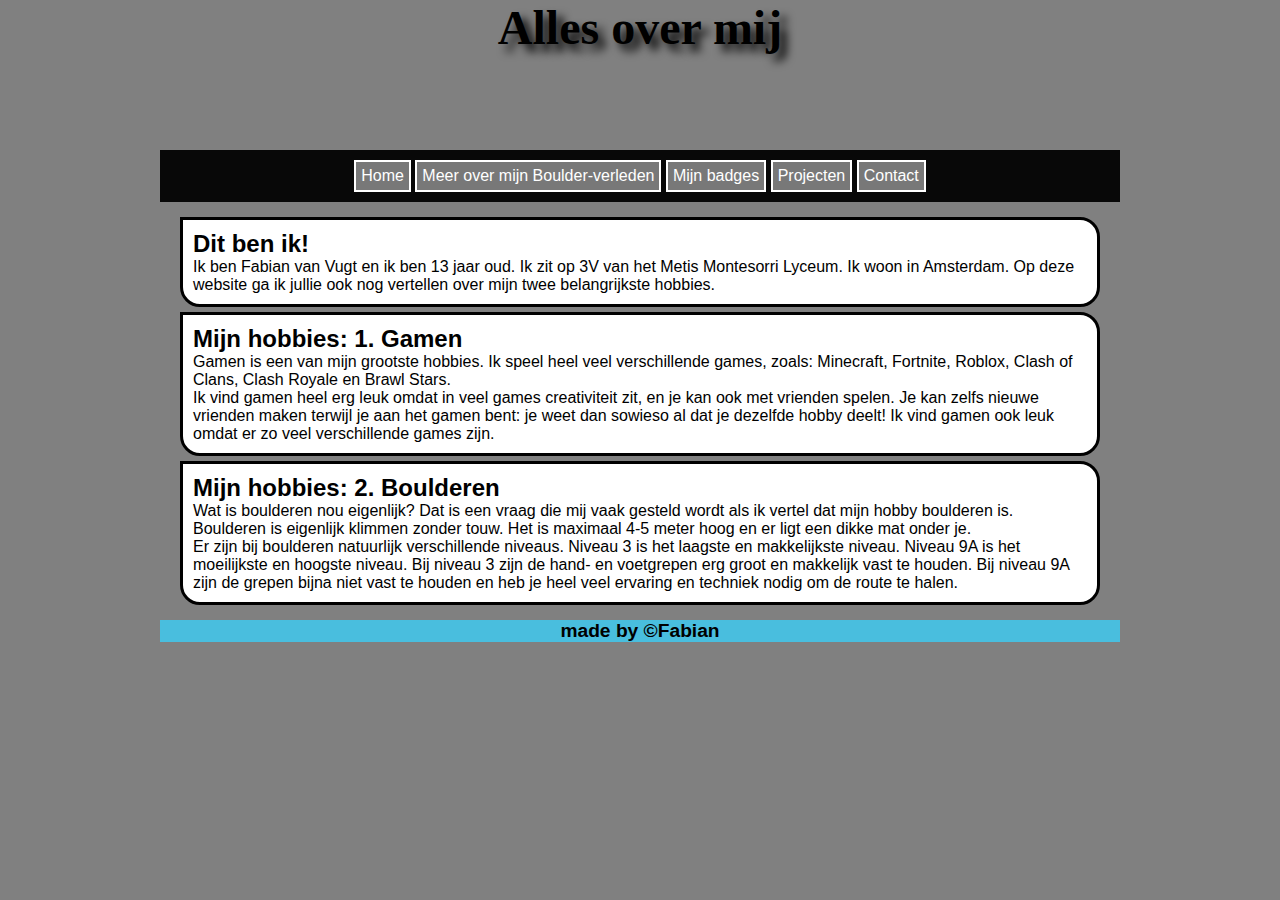
<file: index.html>
<!DOCTYPE html>
<html lang="en" dir="ltr">
  <head>
    <meta charset="utf-8">
    <title>mijn nieuwe website</title>
    <link rel="stylesheet" type="text/css" href="opmaak.css" />
  </head>
  <body>
    <div class="wrapper">
    <header>
      <h1>Alles over mij</h1>
    </header>
    <nav>
      <ul>
        <li><a href="index.html">Home</a></li>
        <li><a href="meer-boulderen.html">Meer over mijn Boulder-verleden</a></li>
        <li><a href="Mijn-badges.html">Mijn badges</a></li>
        <li><a href="Projecten.html">Projecten</a></li>
        <li><a href="Contact.html">Contact</a></li>
      </ul>
    </nav>
    <section>
      <article>
        <h2>Dit ben ik!</h2>
        <p>
          Ik ben Fabian van Vugt en ik ben 13 jaar oud.
          Ik zit op 3V van het Metis Montesorri Lyceum.
          Ik woon in Amsterdam.
          Op deze website ga ik jullie ook nog vertellen over mijn
          twee belangrijkste hobbies.
        </p>
      </article>

      <article>
        <h2>Mijn hobbies: 1. Gamen</h2>
        <p>
          Gamen is een van mijn grootste hobbies.
          Ik speel heel veel verschillende games, zoals:
          Minecraft, Fortnite, Roblox, Clash of Clans,
          Clash Royale en Brawl Stars.
        </p>
        <p>
          Ik vind gamen heel erg leuk omdat in veel games
          creativiteit zit, en je kan ook met vrienden spelen.
          Je kan zelfs nieuwe vrienden maken terwijl
          je aan het gamen bent:
          je weet dan sowieso al dat je dezelfde hobby deelt!
          Ik vind gamen ook leuk omdat er zo veel
          verschillende games zijn.
        </p>
      </article>

      <article>
        <h2>Mijn hobbies: 2. Boulderen</h2>
        <p>
          Wat is boulderen nou eigenlijk?
          Dat is een vraag die mij vaak gesteld
          wordt als ik vertel dat mijn hobby boulderen is.
          Boulderen is eigenlijk klimmen zonder touw.
          Het is maximaal 4-5 meter hoog en er
          ligt een dikke mat onder je.
        </P>
        <p>
          Er zijn bij boulderen natuurlijk verschillende niveaus.
          Niveau 3 is het laagste en makkelijkste niveau.
          Niveau 9A is het moeilijkste en hoogste niveau.
          Bij niveau 3 zijn de hand- en voetgrepen
          erg groot en makkelijk vast te houden.
          Bij niveau 9A zijn de grepen bijna niet vast te houden
          en heb je heel veel ervaring en techniek
          nodig om de route te halen.
        </p>
      </article>
    </section>
    <footer>
      <h3>made by ©Fabian</h3>
    </footer>
  </div>
  </body>
</html>
</file>
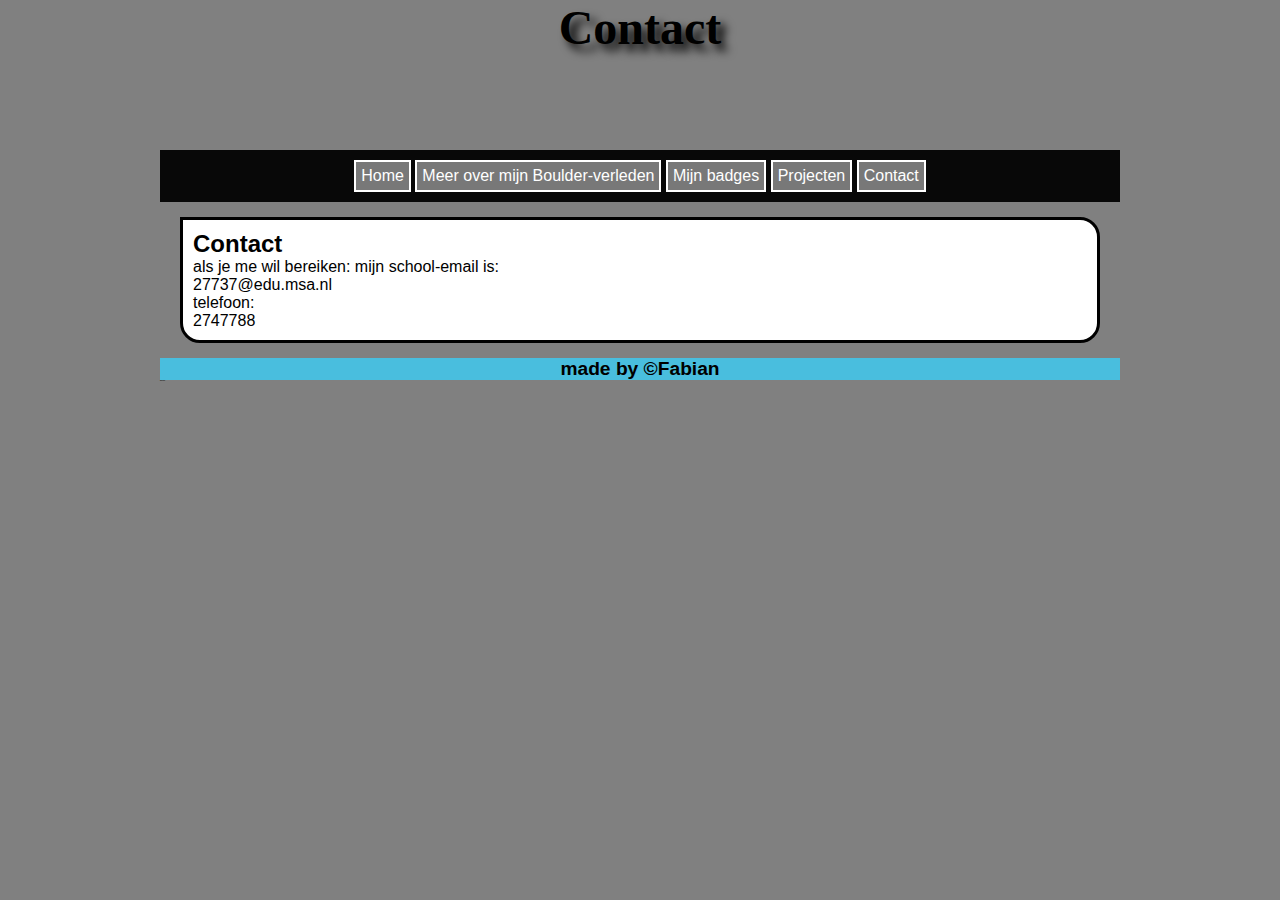
<file: Contact.html>
<!DOCTYPE html>
<html lang="en" dir="ltr">
  <head>
    <meta charset="utf-8">
    <title>mijn nieuwe website</title>
    <link rel="stylesheet" type="text/css" href="opmaak.css" />
  </head>
  <body>
    <div class="wrapper">
    <header>
      <h1>Contact</h1>
    </header>
    <nav>
      <ul>
        <li><a href="index.html">Home</a></li>
        <li><a href="meer-boulderen.html">Meer over mijn Boulder-verleden</a></li>
        <li><a href="Mijn-badges.html">Mijn badges</a></li>
        <li><a href="Projecten.html">Projecten</a></li>
        <li><a href="Contact.html">Contact</a></li>
      </ul>
    </nav>
    <section>
      <article>
        <h2>Contact</h2>
        <p>
          als je me wil bereiken: mijn school-email is: </br>
          27737@edu.msa.nl </br>
          telefoon: </br>
          2747788
        </P>
      </article>
    </section>
    <footer>
      <h3>made by ©Fabian</h3>
    </footer>
    <div class="secret"><h3 class="hover">hover hier!</h3>
      <h2 class="suprise">verrassing!</h2>
  </div>
</div>
  </body>
</html>
</file>
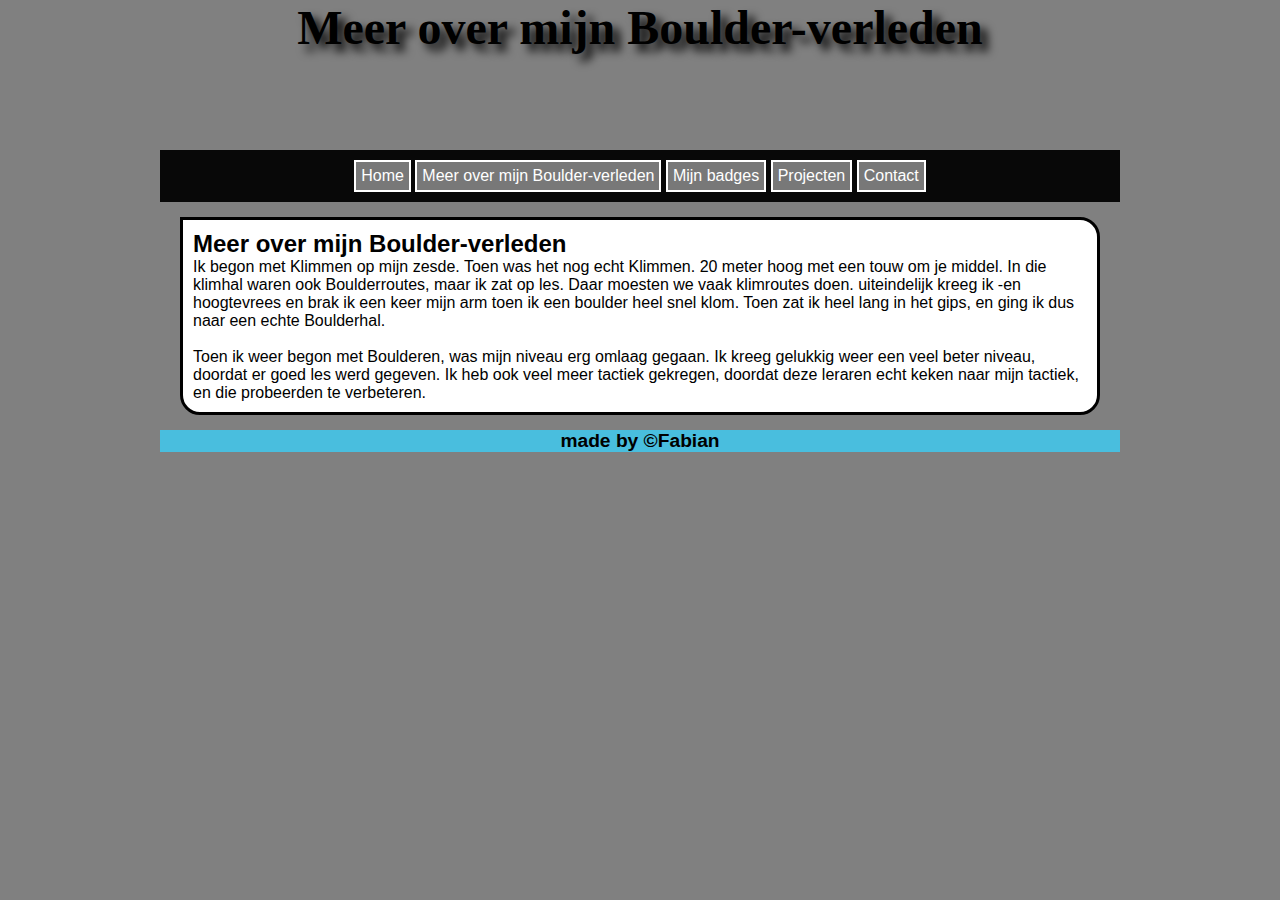
<file: meer-boulderen.html>
<!DOCTYPE html>
<html lang="en" dir="ltr">
  <head>
    <meta charset="utf-8">
    <title>mijn nieuwe website</title>
    <link rel="stylesheet" type="text/css" href="opmaak.css" />
  </head>
  <body>
    <div class="wrapper">
    <header>
      <h1>Meer over mijn Boulder-verleden</h1>
    </header>
    <nav>
      <ul>
        <li><a href="index.html">Home</a></li>
        <li><a href="meer-boulderen.html">Meer over mijn Boulder-verleden</a></li>
        <li><a href="Mijn-badges.html">Mijn badges</a></li>
        <li><a href="Projecten.html">Projecten</a></li>
        <li><a href="Contact.html">Contact</a></li>
      </ul>
    </nav>
    <section>
      <article>
        <h2>Meer over mijn Boulder-verleden</h2>
        <p>
          Ik begon met Klimmen op mijn zesde. Toen was het nog echt Klimmen.
          20 meter hoog met een touw om je middel. In die klimhal waren ook
          Boulderroutes, maar ik zat op les. Daar moesten we vaak klimroutes doen.
          uiteindelijk kreeg ik -en hoogtevrees en brak ik een keer
          mijn arm toen ik een boulder heel snel klom.
          Toen zat ik heel lang in het gips, en ging ik dus naar een echte Boulderhal.
        </P>
      </br>
        <p>
          Toen ik weer begon met Boulderen, was mijn niveau erg omlaag gegaan.
          Ik kreeg gelukkig weer een veel beter niveau, doordat er goed les werd gegeven.
          Ik heb ook veel meer tactiek gekregen, doordat deze leraren echt keken naar mijn tactiek,
          en die probeerden te verbeteren.
        </p>
      </article>
    </section>
    <footer>
      <h3>made by ©Fabian</h3>
    </footer>
  </div>
  </body>
</html>
</file>
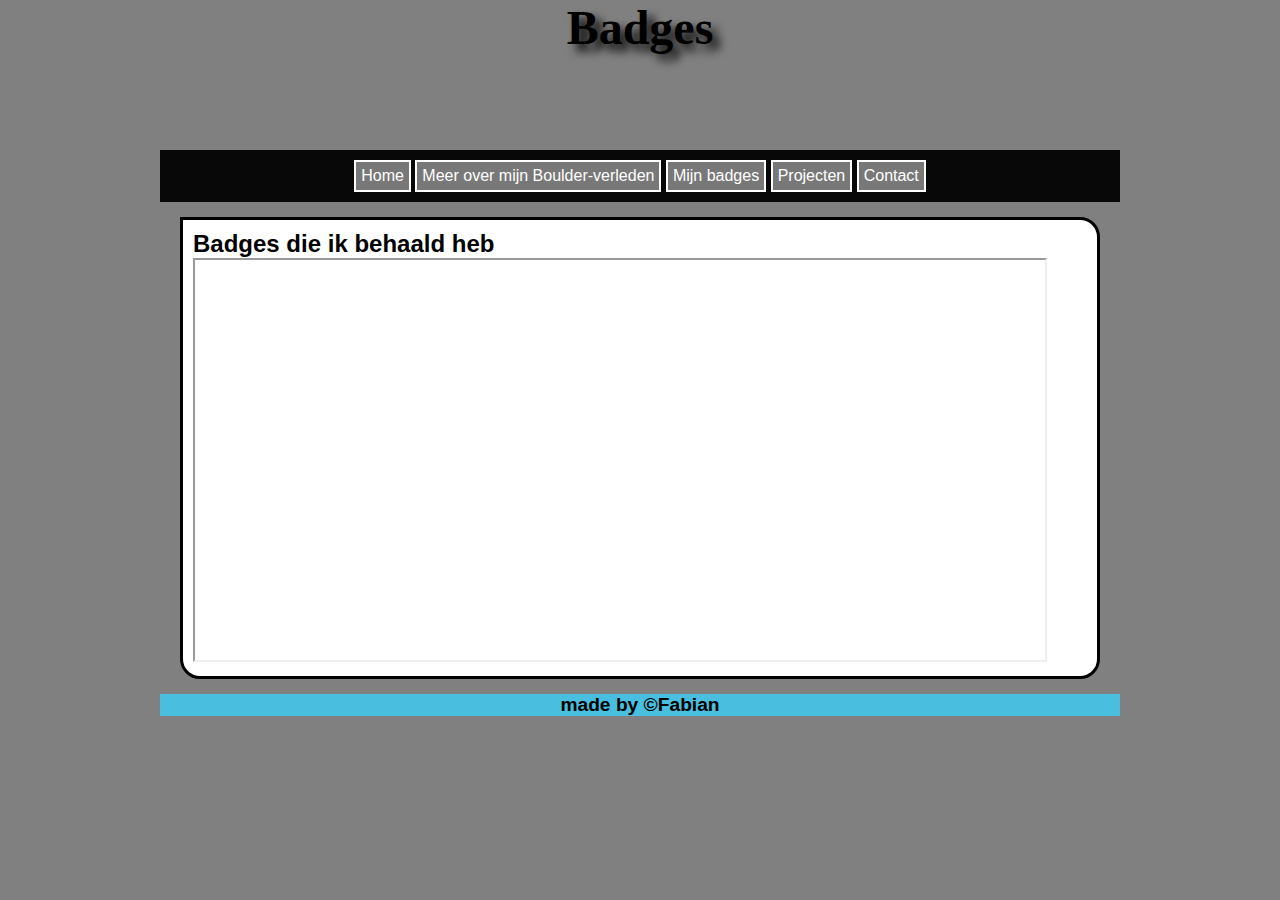
<file: Mijn-badges.html>
<!DOCTYPE html>
<html lang="en" dir="ltr">
  <head>
    <meta charset="utf-8">
    <title>mijn nieuwe website</title>
    <link rel="stylesheet" type="text/css" href="opmaak.css" />
  </head>
  <body>
    <div class="wrapper">
    <header>
      <h1>Badges</h1>
    </header>
    <nav>
      <ul>
        <li><a href="index.html">Home</a></li>
        <li><a href="meer-boulderen.html">Meer over mijn Boulder-verleden</a></li>
        <li><a href="Mijn-badges.html">Mijn badges</a></li>
        <li><a href="Projecten.html">Projecten</a></li>
        <li><a href="Contact.html">Contact</a></li>
      </ul>
    </nav>
    <section>
      <article>
        <h2>Badges die ik behaald heb</h2>
        <iframe src="https://www.badgecraft.eu/auto/my/portfolio/ebffd50a-8592-4d76-8935-aa144ee14d77/public" title="iframe naar mijn badges" height="400" width="850"></iframe>
      </article>
    </section>
    <footer>
      <h3>made by ©Fabian</h3>
    </footer>
  </div>
  </body>
</html>
</file>
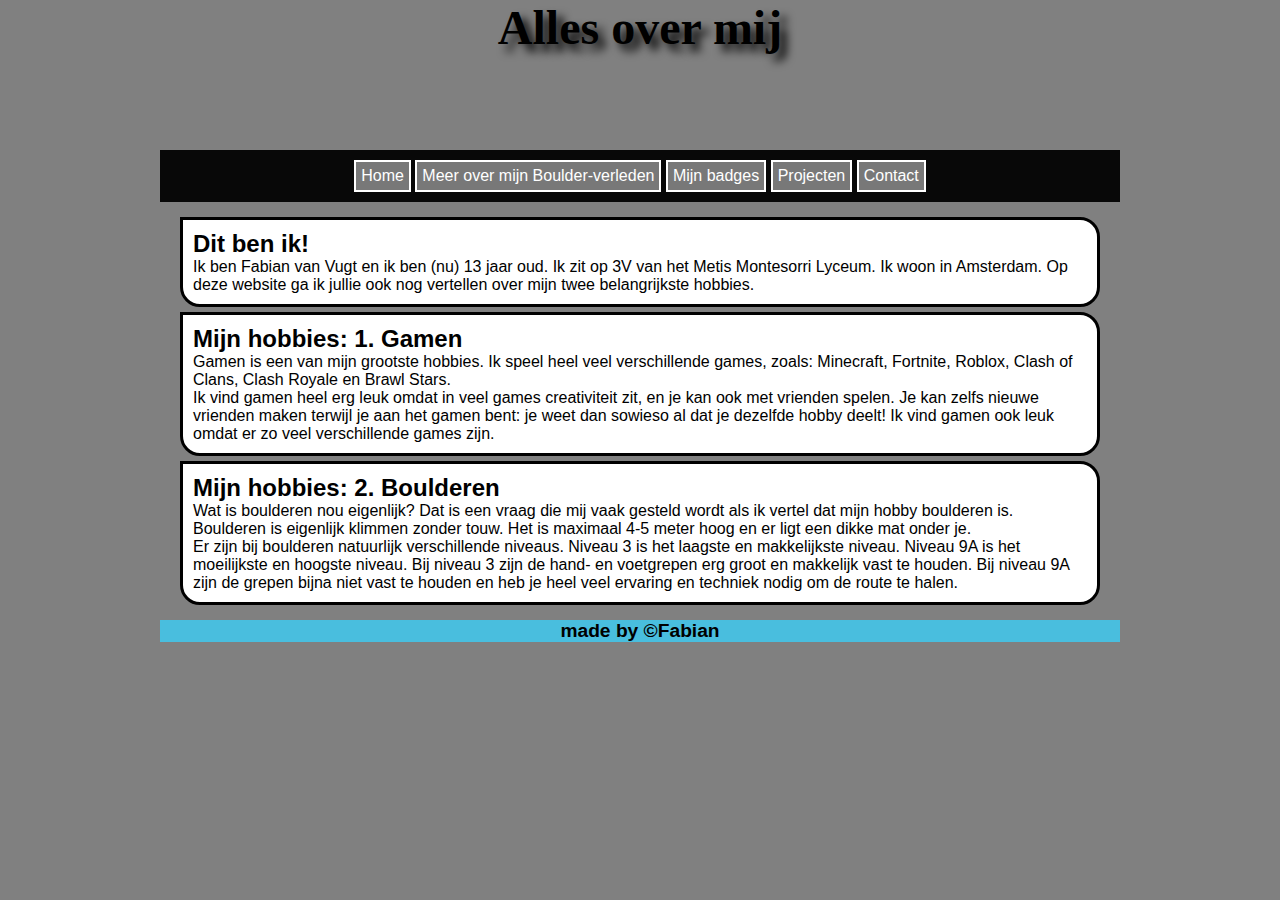
<file: mijn-website.html>
<!DOCTYPE html>
<html lang="en" dir="ltr">
  <head>
    <meta charset="utf-8">
    <title>mijn nieuwe website</title>
    <link rel="stylesheet" type="text/css" href="opmaak.css" />
  </head>
  <body>
    <div class="wrapper">
    <header>
      <h1>Alles over mij</h1>
    </header>
    <nav>
      <ul>
        <li><a href="mijn-website.html">Home</a></li>
        <li><a href="meer-boulderen.html">Meer over mijn Boulder-verleden</a></li>
        <li><a href="Mijn-badges.html">Mijn badges</a></li>
        <li><a href="Projecten.html">Projecten</a></li>
        <li><a href="Contact.html">Contact</a></li>
      </ul>
    </nav>
    <section>
      <article>
        <h2>Dit ben ik!</h2>
        <p>
          Ik ben Fabian van Vugt en ik ben (nu) 13 jaar oud.
          Ik zit op 3V van het Metis Montesorri Lyceum.
          Ik woon in Amsterdam.
          Op deze website ga ik jullie ook nog vertellen over mijn
          twee belangrijkste hobbies.
        </p>
      </article>

      <article>
        <h2>Mijn hobbies: 1. Gamen</h2>
        <p>
          Gamen is een van mijn grootste hobbies.
          Ik speel heel veel verschillende games, zoals:
          Minecraft, Fortnite, Roblox, Clash of Clans,
          Clash Royale en Brawl Stars.
        </p>
        <p>
          Ik vind gamen heel erg leuk omdat in veel games
          creativiteit zit, en je kan ook met vrienden spelen.
          Je kan zelfs nieuwe vrienden maken terwijl
          je aan het gamen bent:
          je weet dan sowieso al dat je dezelfde hobby deelt!
          Ik vind gamen ook leuk omdat er zo veel
          verschillende games zijn.
        </p>
      </article>

      <article>
        <h2>Mijn hobbies: 2. Boulderen</h2>
        <p>
          Wat is boulderen nou eigenlijk?
          Dat is een vraag die mij vaak gesteld
          wordt als ik vertel dat mijn hobby boulderen is.
          Boulderen is eigenlijk klimmen zonder touw.
          Het is maximaal 4-5 meter hoog en er
          ligt een dikke mat onder je.
        </P>
        <p>
          Er zijn bij boulderen natuurlijk verschillende niveaus.
          Niveau 3 is het laagste en makkelijkste niveau.
          Niveau 9A is het moeilijkste en hoogste niveau.
          Bij niveau 3 zijn de hand- en voetgrepen
          erg groot en makkelijk vast te houden.
          Bij niveau 9A zijn de grepen bijna niet vast te houden
          en heb je heel veel ervaring en techniek
          nodig om de route te halen.
        </p>
      </article>
    </section>
    <footer>
      <h3>made by ©Fabian</h3>
    </footer>
  </div>
  </body>
</html>
</file>
<file: opmaak.css>
* {
   margin: 0px;
   padding: 0px;
 }

 header {
   background: url("https://images.unsplash.com/photo-1614849286521-4c58b2f0ff15?ixlib=rb-4.0.3&ixid=M3wxMjA3fDB8MHxzZWFyY2h8MTJ8fGNvbG9yZnVsJTIwYmFja2dyb3VuZHxlbnwwfHwwfHx8MA%3D%3D&w=1000&q=80");
   width: 960px;
   height: 150px;
 }

 body {
  font-family: Verdana, Geneva, Arial, Helvetica, sans-serif;
  background: grey url("https://img.freepik.com/vrije-vector/neutrale-zachte-abstracte-aquarel-achtergrond_53876-100960.jpg");
}

header h1 {
  font-size: 300%;
  font-family: Georgia, "Times New Roman", Times, serif;
  color: black;
  text-align: center;
  text-shadow: 7px 7px 10px #000000;
}

ul {
  background: #080808;
  padding: 10px;
  text-align: center;
}

ul li {
  background: #787878;
  padding: 5px;
  border: solid 2px white;
  display: inline-block;
}

ul li a {
  color: white;
  text-decoration: none;
}

ul li a:hover {
  color: #00ff99;
}

section {
  padding: 5px;
  margin: 5px;
}

section article {
  border: 3px solid black;
  border-radius: 0px 20px 20px 20px;
  margin: 5px 10px 5px 10px;
  padding: 10px;
  background: white;
}

article h2 {

}

article p {

}

footer {
  background: #49bede;
}

footer h3 {
  text-align: center;
  font-weight: bold;
  font-size: 120%;
}

.wrapper {
  margin: 0 auto 0 auto;
  width: 960px;
}

.hover {
  font-size: 1px;
}

.suprise {
  display: none;
}

.secret:hover .suprise {
  padding: 15px;
  display: block;
  background-color: lightblue;
}
</file>
